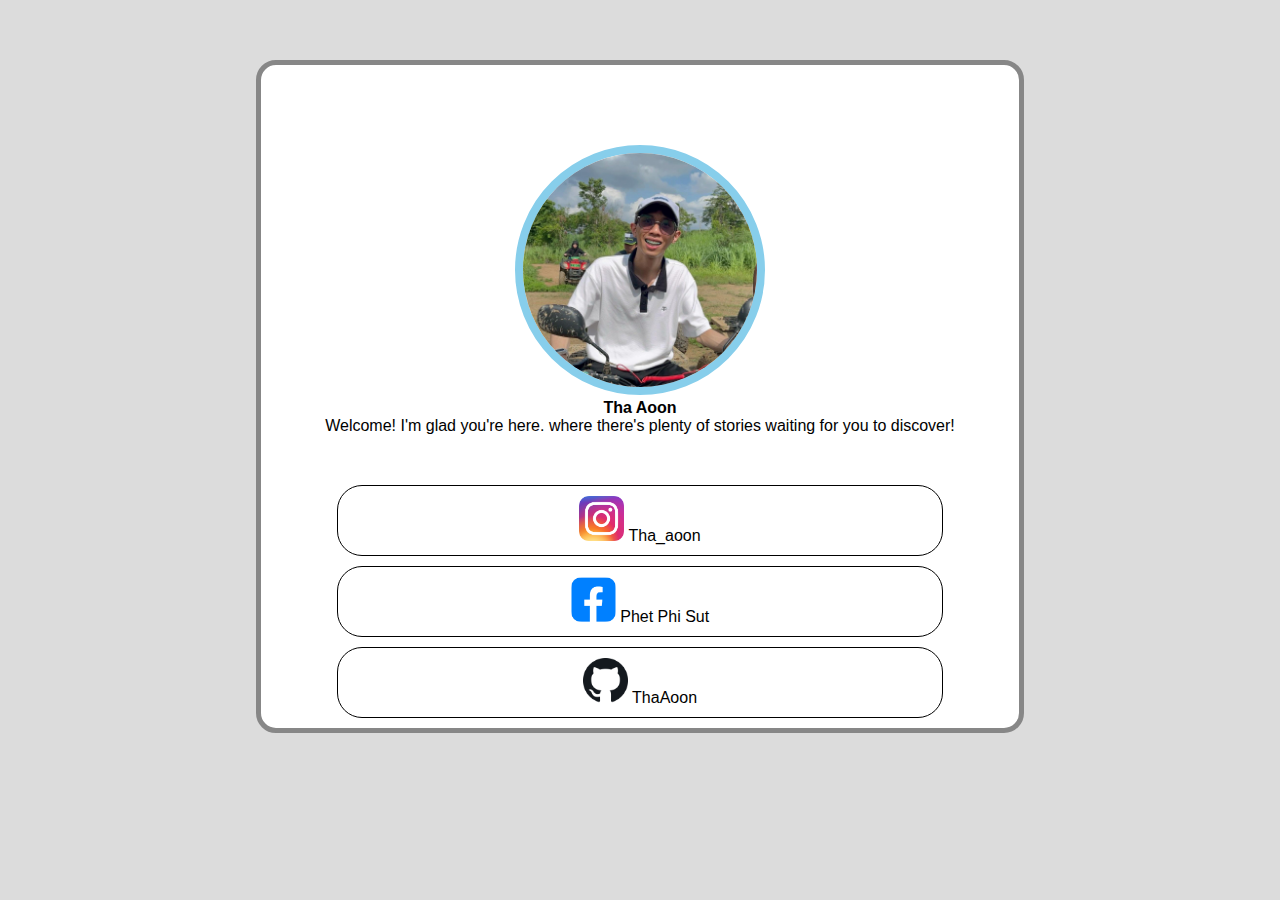
<file: index.html>
<!DOCTYPE html>
<html lang="en">
<head>
    <meta charset="UTF-8">
    <meta name="viewport" content="width=device-width, initial-scale=1.0">
    <title>ThaAoon_Profile</title>
    <link rel="stylesheet" href="style.css">
</head>
<body>
    <!-- Main container -->
    <div class="mainbox">

        <div class="container">

        <!-- Profile picture and discription -->
        <img src="img/profile.jpg" alt="" id="profilepic">
            <div class="discription">
                <b>Tha Aoon</b>
                <p>Welcome! I'm glad you're here. where there's plenty of stories waiting for you to discover!</p>
            </div>
        </div>

        <!-- Social media links -->
         <div class="social">
            <ul>
                <li class="socialmedia" id="instagram">
                    <span class="icon_img"><img src="img/Instagram_icon.png" alt="" class="icon"></span>
                    <span class="social_link"><a href="http://www.instagram.com/tha_aoon/">Tha_aoon</a></span>
                </li>
                <li class="socialmedia" id="facebook">
                    <span class="icon_img"><img src="img/Facebook_icon.png" alt="" class="icon"></span>
                    <span class="social_link"><a href="http://www.facebook.com/phet.phi.sut.2025/">Phet Phi Sut</a></span>
                </li>
                <li class="socialmedia" id="github">
                    <span class="icon_img"><img src="img/Github_icon.png" alt="" class="icon"></span>
                    <span class="social_link"><a href="">ThaAoon</a></span>
                </li>
            </ul>
         </div>
    </div>
</body>
</html>
</file>
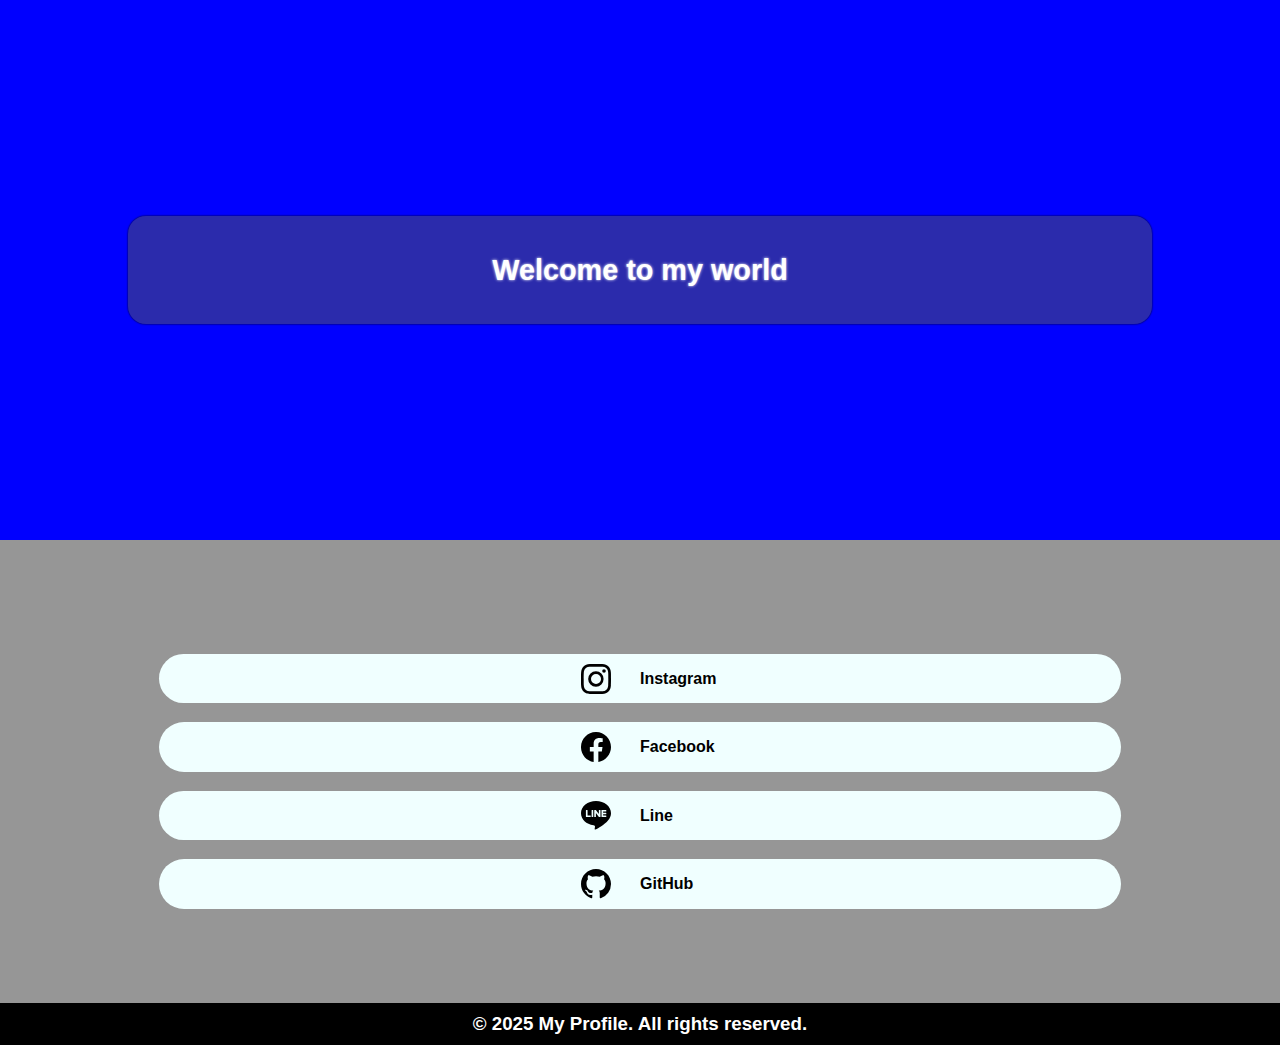
<file: old.html>
<!DOCTYPE html>
<html lang="en">
<head>
    <meta charset="UTF-8">
    <meta name="viewport" content="width=device-width, initial-scale=1.0">
    <link rel="stylesheet" href="style1.css">
    <title>My Profile</title>
</head>
<body>
    <header>
        <div class="contrainer-full">
            <div class="banner-bg">
                <div class="banner-text">
                    <h3>Welcome to my world</h3>
                </div>
            </div>
        </div>
    </header>
    <section>
        <div class="contrainer-full">
            <div class="contrainer-md">
                <nav class="menu-list">
                    <ul>
                        <li class="list">
                            <div class="list-item">
                                <a href="http://" class="social-link">
                                <div class="social-icon">
                                    <!-- Icon -->
                                    <svg xmlns="http://www.w3.org/2000/svg" width="16" height="16" fill="currentColor" class="bi bi-instagram" viewBox="0 0 16 16">
                                        <path d="M8 0C5.829 0 5.556.01 4.703.048 3.85.088 3.269.222 2.76.42a3.9 3.9 0 0 0-1.417.923A3.9 3.9 0 0 0 .42 2.76C.222 3.268.087 3.85.048 4.7.01 5.555 0 5.827 0 8.001c0 2.172.01 2.444.048 3.297.04.852.174 1.433.372 1.942.205.526.478.972.923 1.417.444.445.89.719 1.416.923.51.198 1.09.333 1.942.372C5.555 15.99 5.827 16 8 16s2.444-.01 3.298-.048c.851-.04 1.434-.174 1.943-.372a3.9 3.9 0 0 0 1.416-.923c.445-.445.718-.891.923-1.417.197-.509.332-1.09.372-1.942C15.99 10.445 16 10.173 16 8s-.01-2.445-.048-3.299c-.04-.851-.175-1.433-.372-1.941a3.9 3.9 0 0 0-.923-1.417A3.9 3.9 0 0 0 13.24.42c-.51-.198-1.092-.333-1.943-.372C10.443.01 10.172 0 7.998 0zm-.717 1.442h.718c2.136 0 2.389.007 3.232.046.78.035 1.204.166 1.486.275.373.145.64.319.92.599s.453.546.598.92c.11.281.24.705.275 1.485.039.843.047 1.096.047 3.231s-.008 2.389-.047 3.232c-.035.78-.166 1.203-.275 1.485a2.5 2.5 0 0 1-.599.919c-.28.28-.546.453-.92.598-.28.11-.704.24-1.485.276-.843.038-1.096.047-3.232.047s-2.39-.009-3.233-.047c-.78-.036-1.203-.166-1.485-.276a2.5 2.5 0 0 1-.92-.598 2.5 2.5 0 0 1-.6-.92c-.109-.281-.24-.705-.275-1.485-.038-.843-.046-1.096-.046-3.233s.008-2.388.046-3.231c.036-.78.166-1.204.276-1.486.145-.373.319-.64.599-.92s.546-.453.92-.598c.282-.11.705-.24 1.485-.276.738-.034 1.024-.044 2.515-.045zm4.988 1.328a.96.96 0 1 0 0 1.92.96.96 0 0 0 0-1.92m-4.27 1.122a4.109 4.109 0 1 0 0 8.217 4.109 4.109 0 0 0 0-8.217m0 1.441a2.667 2.667 0 1 1 0 5.334 2.667 2.667 0 0 1 0-5.334"/>
                                    </svg>
                                </div>
                                <div class="">Instagram</div>
                                </a>
                            </div>
                        </li>
                        <li class="list">
                            <div class="list-item">
                                <a href="http://" class="social-link">
                                <div class="social-icon">
                                    <!-- Icon -->
                                    <svg xmlns="http://www.w3.org/2000/svg" width="16" height="16" fill="currentColor" class="bi bi-facebook" viewBox="0 0 16 16">
                                        <path d="M16 8.049c0-4.446-3.582-8.05-8-8.05C3.58 0-.002 3.603-.002 8.05c0 4.017 2.926 7.347 6.75 7.951v-5.625h-2.03V8.05H6.75V6.275c0-2.017 1.195-3.131 3.022-3.131.876 0 1.791.157 1.791.157v1.98h-1.009c-.993 0-1.303.621-1.303 1.258v1.51h2.218l-.354 2.326H9.25V16c3.824-.604 6.75-3.934 6.75-7.951"/>
                                    </svg>
                                </div>
                                <div class="">Facebook</div>
                                </a>
                            </div>
                        </li>
                        <li class="list">
                            <div class="list-item">
                                <a href="http://" class="social-link">
                                    <div class="social-icon">
                                    <!-- Icon -->
                                        <svg xmlns="http://www.w3.org/2000/svg" width="16" height="16" fill="currentColor" class="bi bi-line" viewBox="0 0 16 16">
                                            <path d="M8 0c4.411 0 8 2.912 8 6.492 0 1.433-.555 2.723-1.715 3.994-1.678 1.932-5.431 4.285-6.285 4.645-.83.35-.734-.197-.696-.413l.003-.018.114-.685c.027-.204.055-.521-.026-.723-.09-.223-.444-.339-.704-.395C2.846 12.39 0 9.701 0 6.492 0 2.912 3.59 0 8 0M5.022 7.686H3.497V4.918a.156.156 0 0 0-.155-.156H2.78a.156.156 0 0 0-.156.156v3.486c0 .041.017.08.044.107v.001l.002.002.002.002a.15.15 0 0 0 .108.043h2.242c.086 0 .155-.07.155-.156v-.56a.156.156 0 0 0-.155-.157m.791-2.924a.156.156 0 0 0-.156.156v3.486c0 .086.07.155.156.155h.562c.086 0 .155-.07.155-.155V4.918a.156.156 0 0 0-.155-.156zm3.863 0a.156.156 0 0 0-.156.156v2.07L7.923 4.832l-.013-.015v-.001l-.01-.01-.003-.003-.011-.009h-.001L7.88 4.79l-.003-.002-.005-.003-.008-.005h-.002l-.003-.002-.01-.004-.004-.002-.01-.003h-.002l-.003-.001-.009-.002h-.006l-.003-.001h-.004l-.002-.001h-.574a.156.156 0 0 0-.156.155v3.486c0 .086.07.155.156.155h.56c.087 0 .157-.07.157-.155v-2.07l1.6 2.16a.2.2 0 0 0 .039.038l.001.001.01.006.004.002.008.004.007.003.005.002.01.003h.003a.2.2 0 0 0 .04.006h.56c.087 0 .157-.07.157-.155V4.918a.156.156 0 0 0-.156-.156zm3.815.717v-.56a.156.156 0 0 0-.155-.157h-2.242a.16.16 0 0 0-.108.044h-.001l-.001.002-.002.003a.16.16 0 0 0-.044.107v3.486c0 .041.017.08.044.107l.002.003.002.002a.16.16 0 0 0 .108.043h2.242c.086 0 .155-.07.155-.156v-.56a.156.156 0 0 0-.155-.157H11.81v-.589h1.525c.086 0 .155-.07.155-.156v-.56a.156.156 0 0 0-.155-.157H11.81v-.589h1.525c.086 0 .155-.07.155-.156Z"/>
                                        </svg>
                                    </div>
                                    <div class="">Line</div>
                                </a>
                            </div>
                        </li>
                        <li class="list">
                            <div class="list-item">
                                <a href="http://" class="social-link">
                                <div class="social-icon">
                                    <!-- Icon -->
                                    <svg xmlns="http://www.w3.org/2000/svg" width="16" height="16" fill="currentColor" class="bi bi-github" viewBox="0 0 16 16">
                                        <path d="M8 0C3.58 0 0 3.58 0 8c0 3.54 2.29 6.53 5.47 7.59.4.07.55-.17.55-.38 0-.19-.01-.82-.01-1.49-2.01.37-2.53-.49-2.69-.94-.09-.23-.48-.94-.82-1.13-.28-.15-.68-.52-.01-.53.63-.01 1.08.58 1.23.82.72 1.21 1.87.87 2.33.66.07-.52.28-.87.51-1.07-1.78-.2-3.64-.89-3.64-3.95 0-.87.31-1.59.82-2.15-.08-.2-.36-1.02.08-2.12 0 0 .67-.21 2.2.82.64-.18 1.32-.27 2-.27s1.36.09 2 .27c1.53-1.04 2.2-.82 2.2-.82.44 1.1.16 1.92.08 2.12.51.56.82 1.27.82 2.15 0 3.07-1.87 3.75-3.65 3.95.29.25.54.73.54 1.48 0 1.07-.01 1.93-.01 2.2 0 .21.15.46.55.38A8.01 8.01 0 0 0 16 8c0-4.42-3.58-8-8-8"/>
                                    </svg>
                                </div>
                                <div class="">GitHub</div>
                                </a>
                            </div>
                        </li>
                    </ul>
                </nav>
            </div>
        </div>
    </section>
    <footer>
        <div class="ending">
            <h3>© 2025 My Profile. All rights reserved.</h3>
        </div>
    </footer>
</body>
</html>
</file>
<file: style.css>
*{
    margin: 0;
    padding: 0;
    box-sizing: border-box;
}
body{
    background-color: gainsboro;
    font-family: 'Segoe UI', Tahoma, Geneva, Verdana, sans-serif
}
.mainbox{
    background-color: ccc;
    border: 5px solid rgb(135, 135, 135);
    border-radius: 20px;
    max-width: auto;
    max-height: auto;
    margin: 60px 20%;
    text-align: center;
    background-color: white;
}

#profilepic{
    width: 40vw;
    max-width: 250px;
    height: auto;
    border: 8px solid skyblue;
    border-radius: 50%;  
    margin-top: 80px;
}

/* Responsive adjustments for mobile */
@media (max-width: 600px) {
    .mainbox {
        margin: 20px 5%;
        padding: 10px;
    }
    #profilepic {
        width: 60vw;
        max-width: 90vw;
        margin-top: 20px;
    }
    .profile-name {
        font-size: 36px;
    }
    .profile-name p {
        font-size: 18px;
        padding: 0 5%;
    }
    .profile-contact {
        font-size: 20px;
    }
    img {
        width: 32px;
        height: 32px;
    }
    table {
        font-size: 18px;
    }
}
/* Generate by Github */
.profile-name {
    max-width: auto;
    max-height: auto;
    font-size: 10vw;
    text-align: center;
    color: black;
}
.profile-name p {
    padding: 0px 10%;
    font-size: 32px;
}
.profile-contact {
    margin-top: 20px;
    margin-bottom: 50px;
    font-size: 36px;
    max-width: 100%;
    height: auto;
    justify-items: center;
}
.instagram{
    position: static;
    background-color: rgb(199, 231, 243);
    width: 80%;
    height: 10%;
    border-radius: 25px;
    color:  black;
}    
li {
    border: 1px solid black;
    border-radius: 25px;
    width: 80%;
    height: 10%;
    margin: 10px 0px;
    padding: 10px 0px;
}
ul{
    width: 100%;
    height: 10%;
    justify-items: center;
    list-style-type: none;
    margin-top: 50px;
}
img {
    width: 45px;
    height: 45px;
}
a{
    width: 100%;
    height: auto;
    text-decoration: none;
    color: black;
}
table{
    margin: 0px 10%;
    border: 0px solid black;
    width: 80%;
    height: auto;
    font-size: 26px;
}
tr .icon {
    width: 30%;
    height: auto;
    padding-left: 20%;
}
tr .link_name {
    max-width: 70%;
    height: auto;
    text-align: left;
    padding-left: 15%;
}
.contactlist:hover{
    background-color: skyblue;
    width: 85%;
    height: 15%;
}
</file>
<file: style1.css>
*{
    padding: 0;
    margin: 0;
    box-sizing: border-box;
    font-family: Verdana, Geneva, Tahoma, sans-serif;
}
body{
    width: 100%;
    height: 100%;
}
header{
    width: 100%;
    height: auto;
    background-color: blue;
}
section{
    width: 100%;
    height: auto;
    background-color: rgba(150, 150, 150, 1.5);
}
footer{
    width: 100%;
    height: auto;
    background-color: black;
    display: flex;
    justify-content: center;
    align-items: center;
    padding: 10px;
}
.contrainer-full{
    width: 100%;
    height: auto;
    /* background-color: aqua; */
}
.banner-bg{
    background-image: url(https://happywall-img-gallery.imgix.net/20607/japan_limited.jpg);
    background-repeat: no-repeat;
    background-size: cover;
    background-position: center;
    width: 100%;
    height: 60vh;
    display: flex;
    justify-content: center;
    align-items: center;
    z-index: 0;
}
.banner-text {
    width: 40%;
    height: 20%;
    background-color: rgba(86, 86, 90, 0.5);
    border-radius: 2vh;
    display: flex;
    justify-content: center;
    align-items: center;
    box-shadow: 0px 0px 2px black;
}
.banner-text h3{
    color: white;
    font-size: 200%;
    font-weight: bolder;
    text-shadow: 0px 0px 3px white;
}
/* Main contrainer */
.contrainer-full{
    width: 100%;
    height: auto;
    justify-items: center;
}
/* Secondary contrainer */
.contrainer-md{
    width: 80%;
    height: auto;
    /* background-color: aquamarine; */
    display: flex;
    justify-content: center;
    padding: 5% 0;
}
/* Menu-list */
.menu-list{
    width: 100%;
    margin: 3%;
}
ul{
    width: 100%;
}
li{
    width: 100%;
    height: auto;
    list-style: none;
    justify-items: center;
    border-radius: 5vh;
    background-color: azure;
    display: block;
    margin-top: 2%;
    display: flex;
    justify-content: center;
    cursor: pointer;
}
.list-item{
    width: 60%;
    display: flex;
    justify-content: center;
    padding: 1% 0;
}
.social-icon{
    width: 50%;
    display: flex;
    justify-content: end;
    padding-right: 5%;
}
.social-icon svg {
    width: 30px;
    height: 30px;
}
.ending{
    color: white;
    text-align: center;
}
.social-link{
    width: 100%;
    display: flex;
    align-items: center;
    font-weight: bolder;
    text-decoration: none;
    color: black;
}
.list:hover{
    background-color: aqua;
}
/* Media Query */
/* Mobile phone */
@media(max-width: 320px){
    .banner-bg{
        height: 30vh;
    }
    .banner-text{
        width: 90%;
        height: 30%;
    }
    .banner-text h3{
        font-size: 120%;
        text-align: center;
    }
    .contrainer-md{
        width: 100%;
    }
    .social-icon svg {
        width: 20px;
        height: 20px;
    }
    .list-item{
        width: 90%;
        display: flex;
    }
    .social-icon{
        width: 40%;
        display: flex;
        justify-content: end;
        padding-right: 5%;
    }
    .ending{
        font-size: 50%;
    }
}
/* Tablet */
@media(min-width: 321px) and (max-width: 780px){
    .banner-bg{
        height: 30vh;
    }
    .banner-text{
        width: 85%;
        height: 40%;
    }
    .banner-text h3{
        font-size: 150%;
        text-align: center;
    }
    .ending{
        font-size: 55%;
    }
}
/* Screen */
@media(min-width: 781px){
    .banner-bg{
        height: 60vh;
    }
    .banner-text {
        width: 80%;
        height: 20%;
    }
    .banner-text h3{
        font-size: 180%;
        text-align: center;
    }
}
</file>
